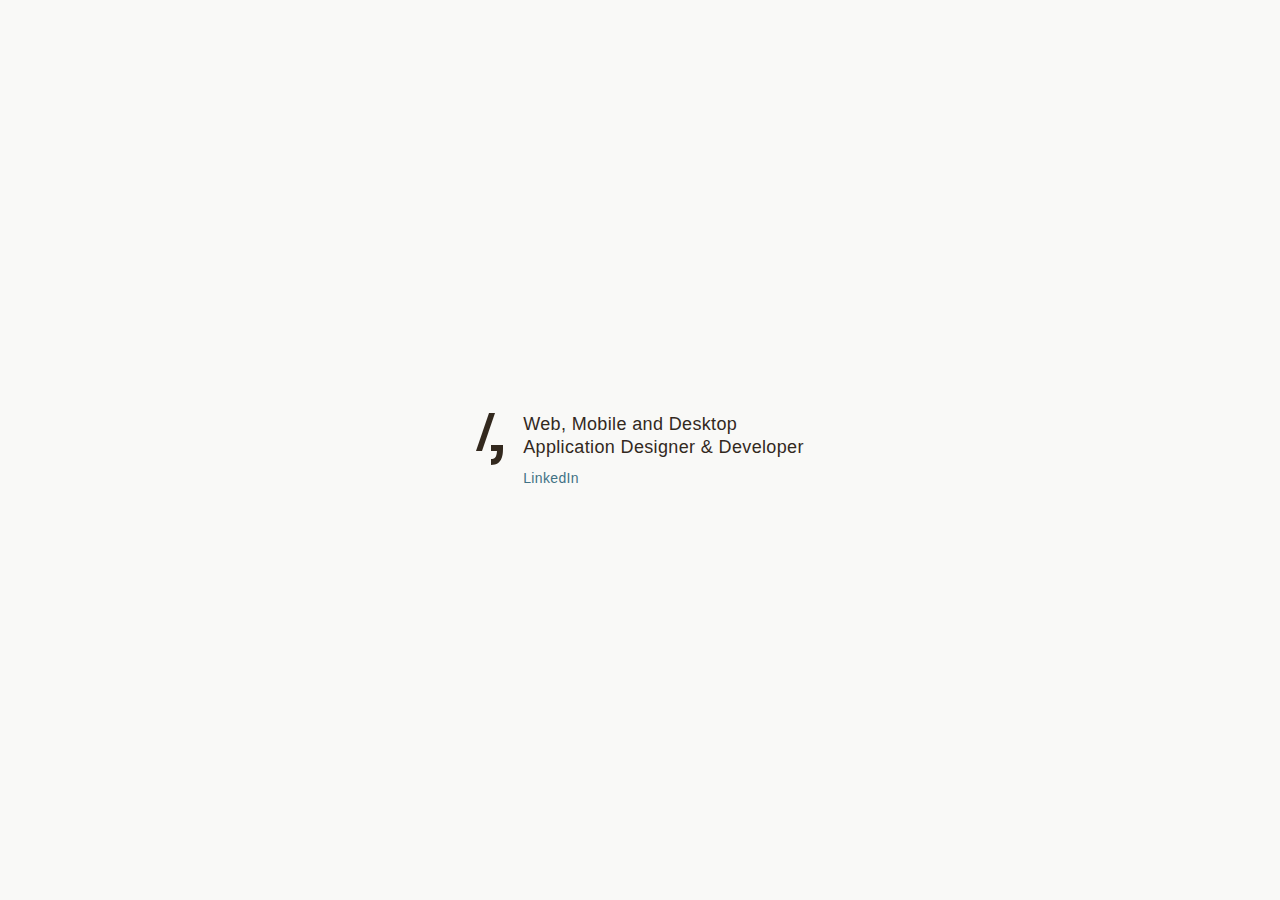
<file: index.html>
﻿<!DOCTYPE html>
<html>
<head>
	<meta http-equiv="Content-Type" content="text/html; charset=UTF-8">

	<meta http-equiv="X-UA-Compatible" content="IE=edge">
	<meta name="viewport" content="width=device-width, initial-scale=1, user-scalable=no, minimum-scale=1, maximum-scale=1, minimal-ui">
	<meta name="description" content="Mobile, Web and Desktop Application Developer, Designer & Consultant">
	
	<title>A.G.</title>

	<meta name="og:title" content="">
	<meta name="og:description" content="Mobile, Web and Desktop Application Consultant">
	<meta name="og:image" content="http://andreagrassi.net/images/AG.png">
	<meta name="og:url" content="http://andreagrassi.net">
	<meta name="og:type" content="website">

	<link rel="shortcut icon" href="http://andreagrassi.net/images/favicon.ico" type="image/x-icon">
	<meta name="format-detection" content="telephone=no">

	<link rel="stylesheet" href="css/styles.css">
</head>
<body>
	<main>
		<p class="description">Web, Mobile and Desktop<br />Application Designer & Developer</p>
		<a class="cv_link" href="http://www.linkedin.com/in/grassiandrea" target="_blank">
			LinkedIn
		</a>
	</main>
</body>
</html>
</file>
<file: css/styles.css>
html, body {
	margin: 0;
	height: 100%;
}

body {
	display: flex;
	align-items: center;
	justify-content: center;
	font-family: Arial, Helvetica, sans-serif;
	font-size: 18px;
	font-weight: 400;
	color: #33291e;
	line-height: 1.3;
	letter-spacing: 0.02em;
	background-color: #f9f9f7;
	-webkit-font-smoothing: antialiased;
	padding: 0 1em;
}

a, a:visited {
	color: #417285;
	text-decoration: none;
	font-size: 14px;
	display: block;
}

a:hover {
	text-decoration: underline;
}

p {
	margin: 0 0 0.5em 0;
}

main::before {
	content: '';
	display: inline-block;
	background-image: url(../images/AG.svg);
	float: left;
	height: 52px;
	width: 27px;
	margin-right: 1em;
}

.description {
	max-width: 290px;
	margin-left: 47px;
}

.cv_link {
	margin-left: 47px;
}
</file>
